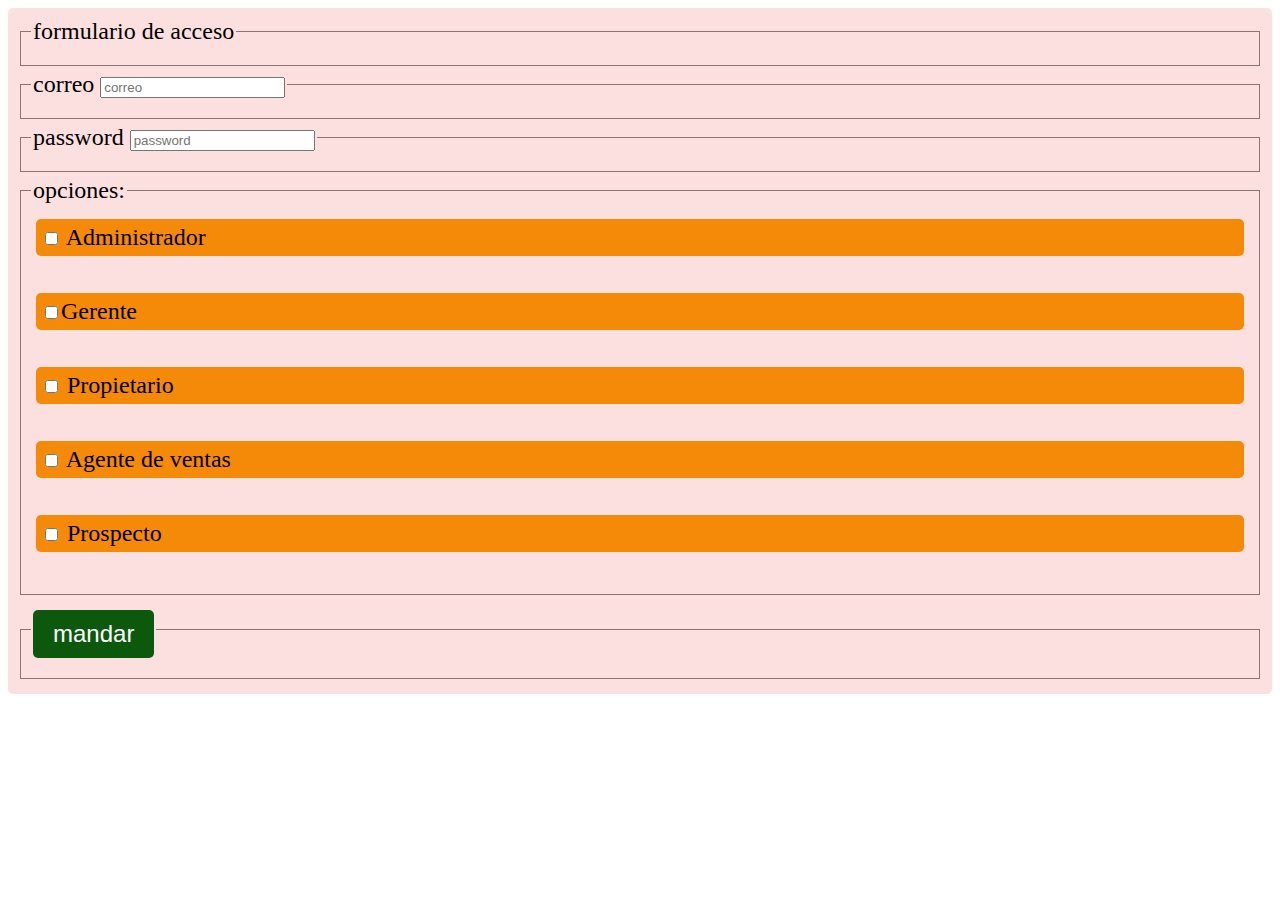
<file: lesssss/index.html>
<!DOCTYPE html>
<html lang="en">

<head>
    <meta charset="UTF-8">
    <meta name="viewport" content="width=device-width, initial-scale=1.0">
    <title>Document</title>
    <link rel="stylesheet" href="main.css">
</head>

<body>

    <div class="container">
        <form>
            <fieldset>
                <legend>
                    formulario de acceso

                </legend>

            </fieldset>

            <fieldset>
                <legend>
                    correo
                    <input type="" placeholder="correo">
                </legend>

            </fieldset>

            <fieldset>
                <legend>
                    password
                    <input type="" placeholder="password">
                </legend>

            </fieldset>

            <fieldset>
                <legend>opciones:</legend>
                <label class="uno">
                    <input type="checkbox" name="administrador"> Administrador
                </label><br>
                <label>
                    <input type="checkbox" name="gerente">Gerente
                </label><br>
                <label>
                    <input type="checkbox" name="propietario"> Propietario
                </label><br>
                <label>
                    <input type="checkbox" name="agente de ventas"> Agente de ventas
                </label><br>
                <label>
                    <input type="checkbox" name="prospecto"> Prospecto
                </label><br>
            </fieldset>

        </form>

        <fieldset>
            <legend>
              <button>mandar</button>
            </legend>

        </fieldset>

    </div>

</body>

</html>
</file>
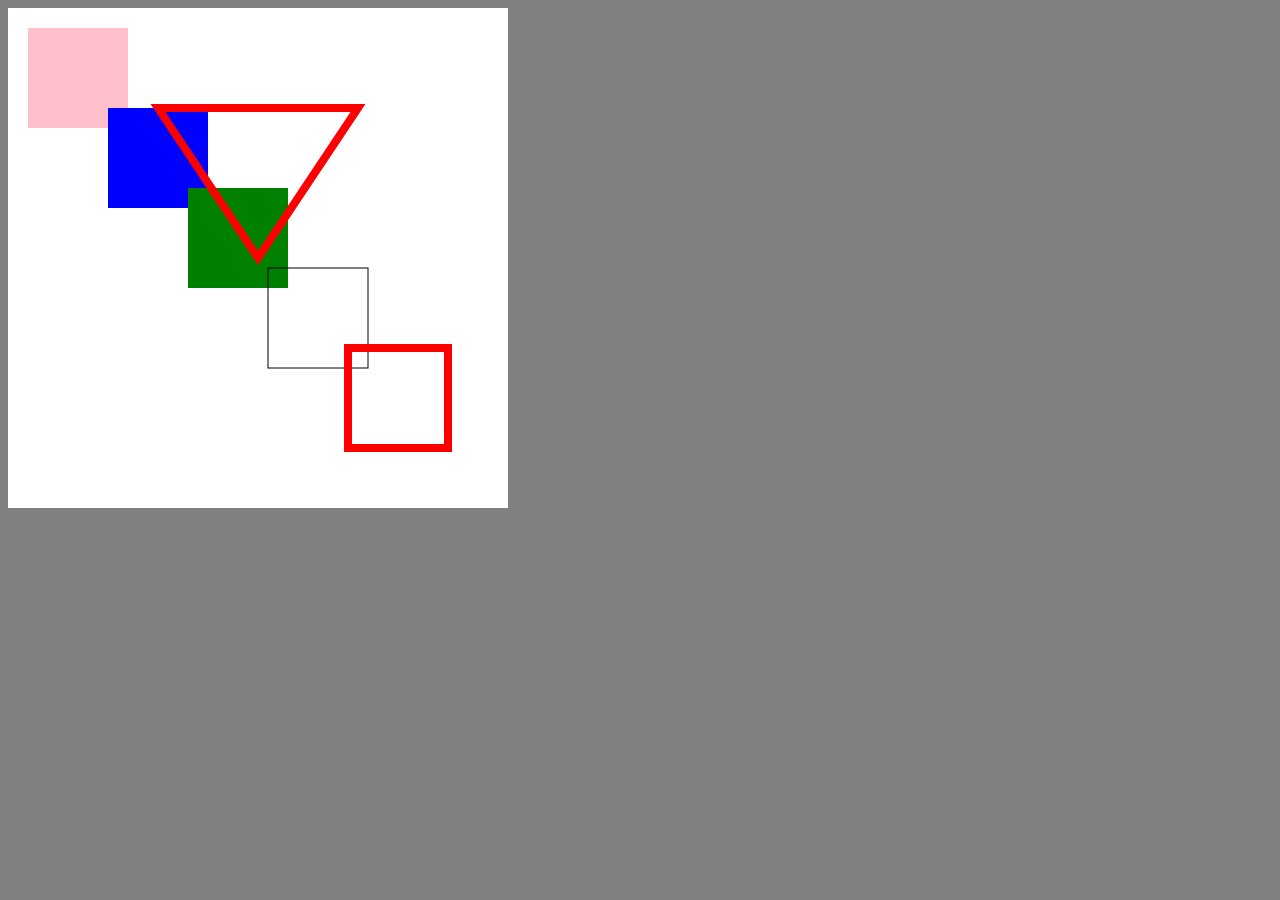
<file: canvas2.html>
<!DOCTYPE html>
<html lang="en">
<head>
    <meta charset="UTF-8">
    <meta name="viewport" content="width=device-width, initial-scale=1.0">
    <title>Canvas</title>
    <style type="text/css">
        body{
            background-color: gray;
        }
        canvas{
            background-color: white;
        }
    </style>
</head>
<body>
    <canvas id="myCanvas" width="500" height="500"></canvas>
    <script type="text/javascript">
        const myCanvas=document.getElementById("myCanvas");

        const ctx = myCanvas.getContext("2d");

        ctx.fillStyle="pink";
        ctx.fillRect(20,20,100,100)
 
        ctx.fillStyle="blue";
        ctx.fillRect(100,100,100,100)

        ctx.fillStyle="green";
        ctx.fillRect(180,180,100,100)

        ctx.strokeRect(260,260,100,100)

        ctx.strokeStyle="red"
        ctx.lineWidth =8

        ctx.strokeRect(340,340,100,100)

        ctx.beginPath()

        ctx.moveTo(250,250)
        ctx.lineTo(350,100)
        ctx.lineTo(150,100)
        ctx.closePath()
        ctx.stroke()
       
        

    </script>
</body>
</html>
</file>
<file: lesssss/main.css>
.container {
  background: #ffffff;
  padding: 10px;
  border-radius: 5px;
  font-size: x-large;
  background-color: #fce0e0;
}
.container fieldset {
  border: 1px solid #0d05057b;
  margin-bottom: 5px;
  padding: 10px;
  position: relative;
}
.container fieldset label {
  display: block;
  padding: 5px;
  border-radius: 5px;
  margin: 5px ;
  background-color: #f48a07;
}
.container button {
  margin-top: 10px;
  padding: 10px 20px;
  background-color: #0c590e;
  color: white;
  border: none;
  border-radius: 5px;
  cursor: pointer;
  font-size: x-large;
}
</file>
